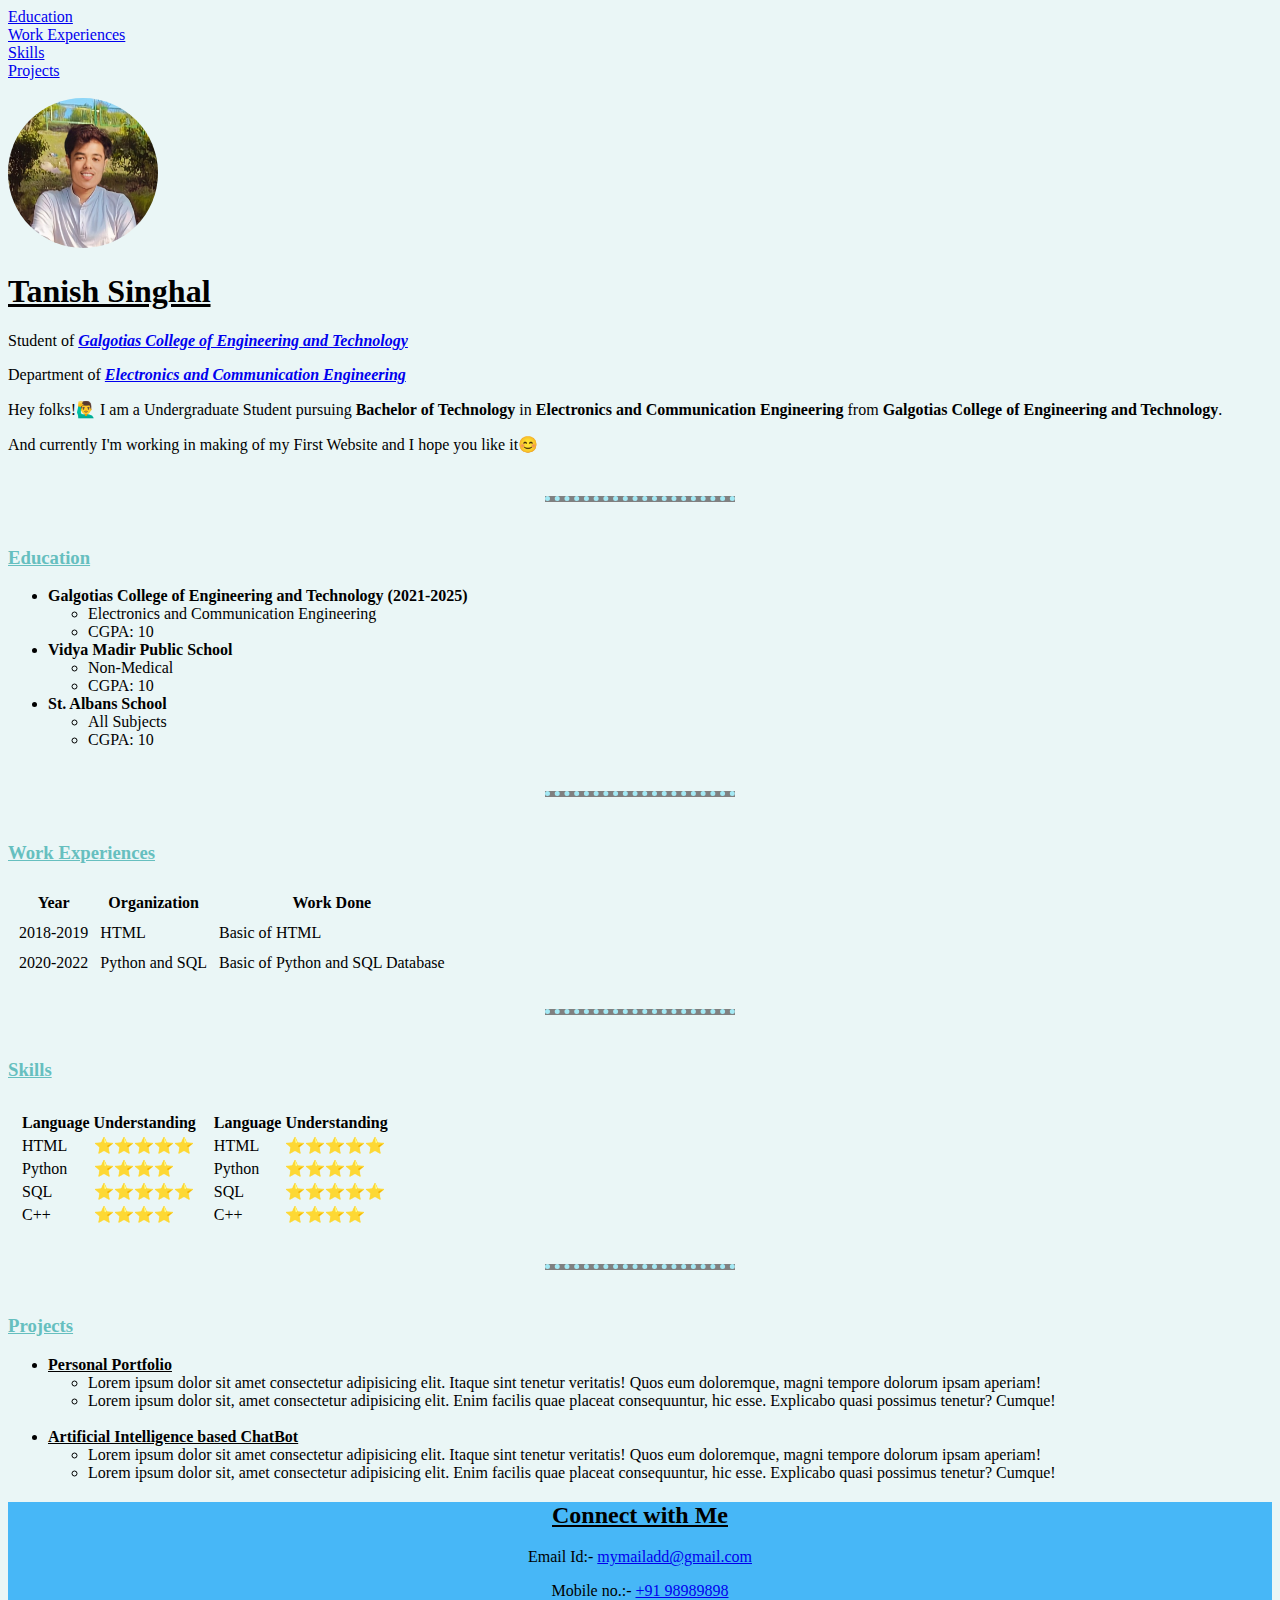
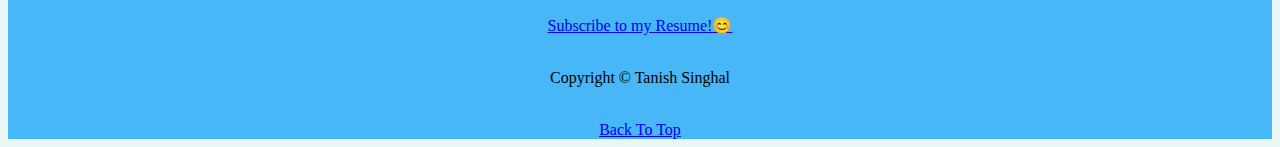
<file: index.html>
<!DOCTYPE html>
<html lang="en">

<head>
    <meta charset="UTF-8">
    <meta http-equiv="X-UA-Compatible" content="IE=edge">
    <meta name="viewport" content="width=device-width, initial-scale=1.0">

    <meta name="keywords"
        content="website, portfolio website, best portfolio website, tanish portfolio website, tanish website">
    <meta name="robots" content="INDEX, FOLLOW">

    <meta name="description"
        content="Hello Everyone, Tanish Singhal this side and I welcome you to my Portfolio Website.">

    <!------------ Open graph Tag by Facebook ------------>
    <meta property="og:url"
        content="http://www.nytimes.com/2015/02/19/arts/international/when-great-minds-dont-think-alike.html" />
    <meta property="og:type" content="article" />
    <meta property="og:title" content="When Great Minds Don’t Think Alike" />
    <meta property="og:description" content="How much does culture influence creative thinking?" />
    <meta property="og:image"
        content="http://static01.nyt.com/images/2015/02/19/arts/international/19iht-btnumbers19A/19iht-btnumbers19A-facebookJumbo-v2.jpg" />

    <!----------------- Twitter Card Tag ----------------->
    <meta name="twitter:card" content="summary" />
    <meta name="twitter:site" content="@flickr" />
    <meta name="twitter:title" content="Small Island Developing States Photo Submission" />
    <meta name="twitter:description" content="View the album on Flickr." />
    <meta name="twitter:image" content="https://farm6.staticflickr.com/5510/14338202952_93595258ff_z.jpg" />

    <title>Tanish's Personal Website</title>

    <link rel="stylesheet" href="style.css">

</head>

<body>
    <header>
        <div class="Body">

            <nav>
                <li><a href="#Education">Education</a></li>
                <li><a href="#Work Experiences">Work Experiences</a></li>
                <li><a href="#Skills">Skills</a></li>
                <li><a href="#Projects">Projects</a></li>
            </nav>
            
            <br>
            
            <div>
                <img class="photo" src="Remini20220117013316279th.jpg" alt="Tanish Singhal Profile Picture">
                <!-- Above we first make the square image to circular then we import it. -->
                <!-- But with the help of CSS we can make the image cicular also -->
                <h1><u>Tanish Singhal</u></h1>

            </div>
            <div class="Summary">
                <p>Student of <em><strong><a href="https://galgotiacollege.edu/" target="_blank">Galgotias College of Engineering and Technology</a></strong></em></p>
                
                <p>Department of <em><strong><a href="https://galgotiacollege.edu/department-of-ec-engineering" target="_blank">Electronics and Communication Engineering</a></strong></em></p>
            </div>

            <div>
                <p>Hey folks!🙋‍♂️ I am a Undergraduate Student pursuing <strong>Bachelor of Technology</strong> in <strong>Electronics and Communication Engineering</strong> from <strong>Galgotias College of Engineering and Technology</strong>.</p>
                <p>And currently I'm working in making of my First Website and I hope you like it😊</p>
            </div>
        </div>
    </header>
    

    <br>
    <div class="first_line">
        <hr size="3" noshade="0">
    </div>
    <br>
    
    <main>
        <section id="Education">
            <h3><u>Education</u></h3>
            <ul>
                <article>
                    <li>
                        <strong>Galgotias College of Engineering and Technology (2021-2025)</strong>
                    </li>
                        <ul>
                            <li>Electronics and Communication Engineering</li>
                            <li>CGPA: 10</li>
                        </ul>
                </article>

                <article>
                    <li>
                        <strong>Vidya Madir Public School</strong>
                    </li>
                        <ul>
                            <li>Non-Medical</li>
                            <li>CGPA: 10</li>
                        </ul>
                </article>

                <article>
                    <li>
                        <strong>St. Albans School</strong>
                    </li>
                        <ul>
                            <li>All Subjects</li>
                            <li>CGPA: 10</li>
                        </ul>
                </article>
            </ul>
        </section>
        

    <br>
    <hr size="3" noshade="0">
    <br>

        <section id="Work Experiences">
            <h3><u>Work Experiences</u></h3>
            <div>
                <table cellspacing="10">
                    <thead>
                        <tr>
                            <th>Year</th>
                            <th>Organization</th>
                            <th>Work Done</th>
                        </tr>
                    </thead>
                    <tbody>
                        <tr>
                            <td>2018-2019</td>
                            <td>HTML</td>
                            <td>Basic of HTML</td>
                        </tr>
                        <tr>
                            <td>2020-2022</td>
                            <td>Python and SQL</td>
                            <td>Basic of Python and SQL Database</td>
                        </tr>
                    </tbody>
                    <tfoot>

                    </tfoot>
                </table>
            </div>
        </section>
        

        <!-- Don't use "cellspacing tag" use this functionality by using CSS -->

    <br>
    <hr size="3" noshade="0">
    <br>

        <section id="Skills">
             <h3><u>Skills</u></h3>
            <div>
                <table cellspacing="10">
                    <tbody>
                        <tr>
                            <td>
                                <table>
                                    <thead>
                                        <tr>
                                            <th>Language</th>
                                            <th>Understanding</th>
                                        </tr>
                                    </thead>
                                    <tbody>
                                        <tr>
                                            <td>HTML</td>
                                            <td>⭐⭐⭐⭐⭐</td>
                                        </tr>
                                        <tr>
                                            <td>Python</td>
                                            <td>⭐⭐⭐⭐</td>
                                        </tr>
                                        <tr>
                                            <td>SQL</td>
                                            <td>⭐⭐⭐⭐⭐</td>
                                        </tr>
                                        <tr>
                                            <td>C++</td>
                                            <td>⭐⭐⭐⭐</td>
                                        </tr>
                                    </tbody>
                                </table>
                            </td>
                            <td>
                                <table>
                                    <thead>
                                        <tr>
                                            <th>Language</th>
                                            <th>Understanding</th>
                                        </tr>
                                    </thead>
                                    <tbody>
                                        <tr>
                                            <td>HTML</td>
                                            <td>⭐⭐⭐⭐⭐</td>
                                        </tr>
                                        <tr>
                                            <td>Python</td>
                                            <td>⭐⭐⭐⭐</td>
                                        </tr>
                                        <tr>
                                            <td>SQL</td>
                                            <td>⭐⭐⭐⭐⭐</td>
                                        </tr>
                                        <tr>
                                            <td>C++</td>
                                            <td>⭐⭐⭐⭐</td>
                                        </tr>
                                    </tbody>
                                </table>
                            </td>
                        </tr>
                    </tbody>
                </table>
            </div>
        </section>
       
        <!-- Don't follow the above method to make two column of the Table.
        ALways Use CSS for that
        Refer the below code for the reference -->

    <br>
    <hr size="3" noshade="0">
    <br>

        <section id="Projects">
            <h3><u>Projects</u></h3>
            <ul>
                <article>
                    <li>
                        <strong><u>Personal Portfolio</u></strong>
                        <ul>
                            <li>Lorem ipsum dolor sit amet consectetur adipisicing elit. Itaque sint tenetur veritatis! Quos eum doloremque, magni tempore dolorum ipsam aperiam!</li>
                            <li>Lorem ipsum dolor sit, amet consectetur adipisicing elit. Enim facilis quae placeat consequuntur, hic esse. Explicabo quasi possimus tenetur? Cumque!</li>
                        </ul>
                    </li>
                </article>

                <br>

                <article>
                    <li>
                        <strong><u>Artificial Intelligence based ChatBot</u></strong>
                        <ul>
                            <li>Lorem ipsum dolor sit amet consectetur adipisicing elit. Itaque sint tenetur veritatis! Quos eum doloremque, magni tempore dolorum ipsam aperiam!</li>
                            <li>Lorem ipsum dolor sit, amet consectetur adipisicing elit. Enim facilis quae placeat consequuntur, hic esse. Explicabo quasi possimus tenetur? Cumque!</li>
                        </ul>
                    </li>
                </article>
            </ul>
        </section>     
    </main>

    <aside>
        <!-- It is used to display the ads on the side of the page. -->
    </aside>

    <footer>
        <div>
            <h2><u>Connect with Me</u></h2>
            <p>Email Id:- <a href="mailto:mymailadd@gmail.com">mymailadd@gmail.com</a></p>
            <p>Mobile no.:- <a href="tel:+919898989898">+91 98989898</a></p>
            <a href="Contact_Page.html" target="_blank">Subscribe to my Resume!😊</a>
        </div>

        <br>

        <p class="center">Copyright &copy; Tanish Singhal</p>

        <br>

        <a href="#">Back To Top</a>
    </footer>

</body>
</html>
</file>
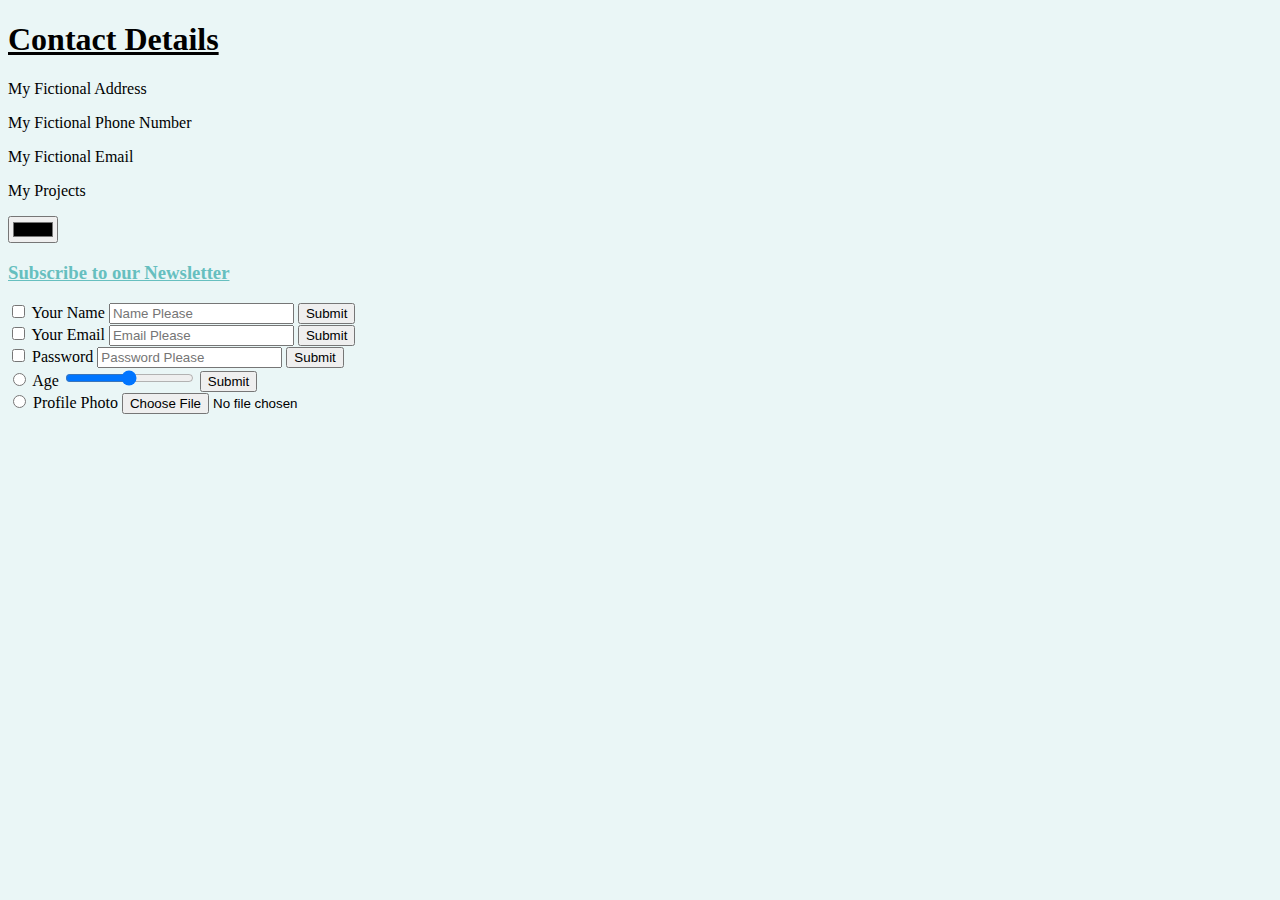
<file: Contact_Page.html>
<!DOCTYPE html>
<html lang="en">

<head>
    <meta charset="UTF-8">
    <meta http-equiv="X-UA-Compatible" content="IE=edge">
    <meta name="viewport" content="width=device-width, initial-scale=1.0">
    <title>Contact Us</title>

    <link rel="stylesheet" href="style.css">

</head>

<body>
    <h1><u>Contact Details</u></h1>
    <p>My Fictional Address</p>
    <p>My Fictional Phone Number</p>
    <p>My Fictional Email</p>
    <p>My Projects</p>
    <p><input type="color" name="" value=""></p>

    <h3><u>Subscribe to our Newsletter</h3></u>
    <form action="index.html">
        <input type="checkbox" name="" value="">
        <label>Your Name</label>
        <input type="text" placeholder="Name Please" name="" value="">
        <input type="submit" name="">

        <br>

        <input type="checkbox" name="" value="">
        <label>Your Email</label>
        <input type="text" placeholder="Email Please" name="" value="">
        <input type="submit" name="">

        <br>

        <input type="checkbox" name="" value="">
        <label>Password</label>
        <input type="password" placeholder="Password Please" name="" value="">
        <input type="submit" name="">

        <br>

        <input type="radio" name="" value="">
        <label>Age</label>
        <input type="range" name="" value="">
        <input type="submit" name="">

        <br>

        <input type="radio" name="" value="">
        <label>Profile Photo</label>
        <input type="file" name="" value="">
    </form>

</body>

</html>
</file>
<file: style.css>
body {
  background-color: #eaf6f6;
}

.photo {
  border-radius: 100%;
  height: 150px;
  width: 150px;
}

hr {
  border-color: #a4e9f4;
  border-style: dotted none none;
  border-width: 5px;
  width: 15%;
}
/*  When one value is specified, it applies the same style to all four sides.
    When two values are specified, the first style applies to the top and bottom, the second to the left and right.
    When three values are specified, the first style applies to the top, the second to the left and right, the third to the bottom.
    When four values are specified, the styles apply to the top, right, bottom, and left in that order (clockwise). */

h3 {
  color: #66bfbf;
}

.summary {
  background-position: top center;
}

/* .Body {
  margin: 10px;
  padding: 10px;
}

* {
  margin: 0;
  padding: 0;
} */

footer {
  /* margin: 0;
  padding: 0; */
  text-align: center;
  background-color: #47b7f7;
  /* 
     I want to make the whole line of the copyright stick to the border.
     Learn how we can use it. 
  */
}
</file>
